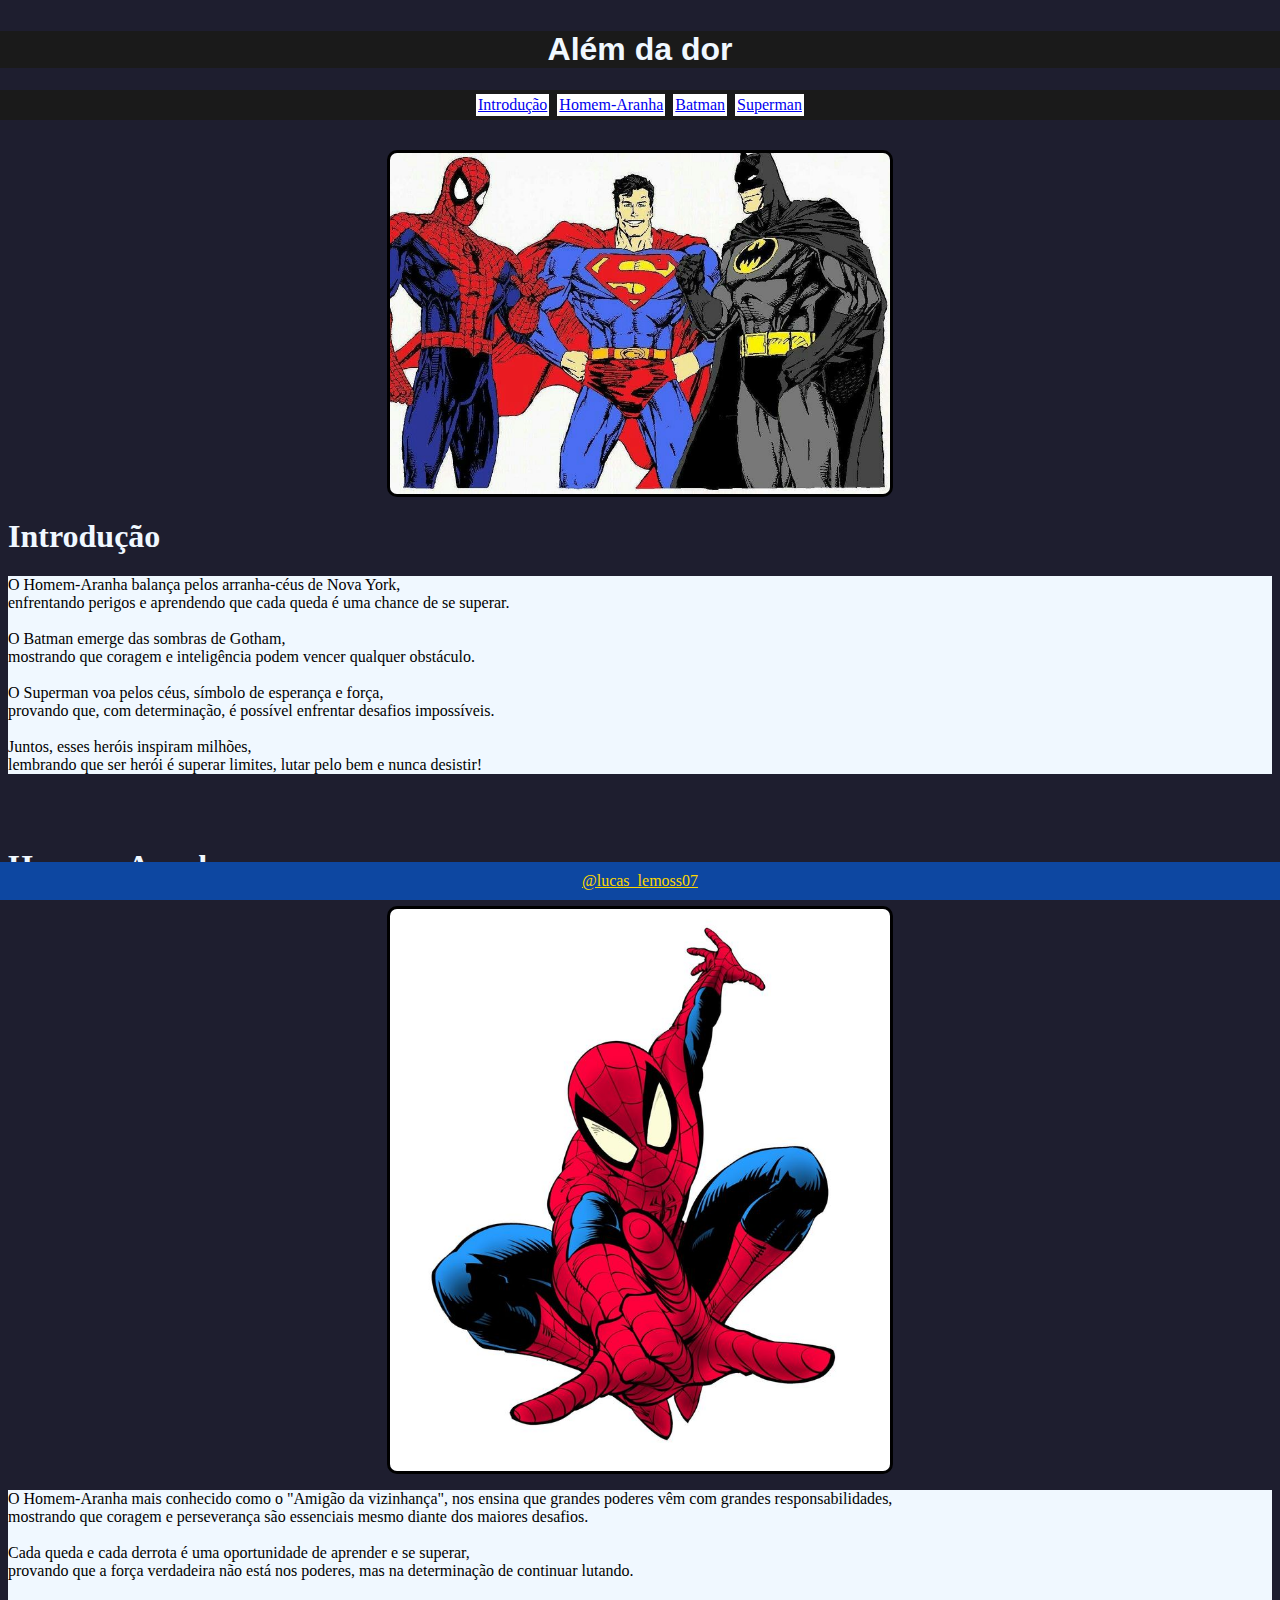
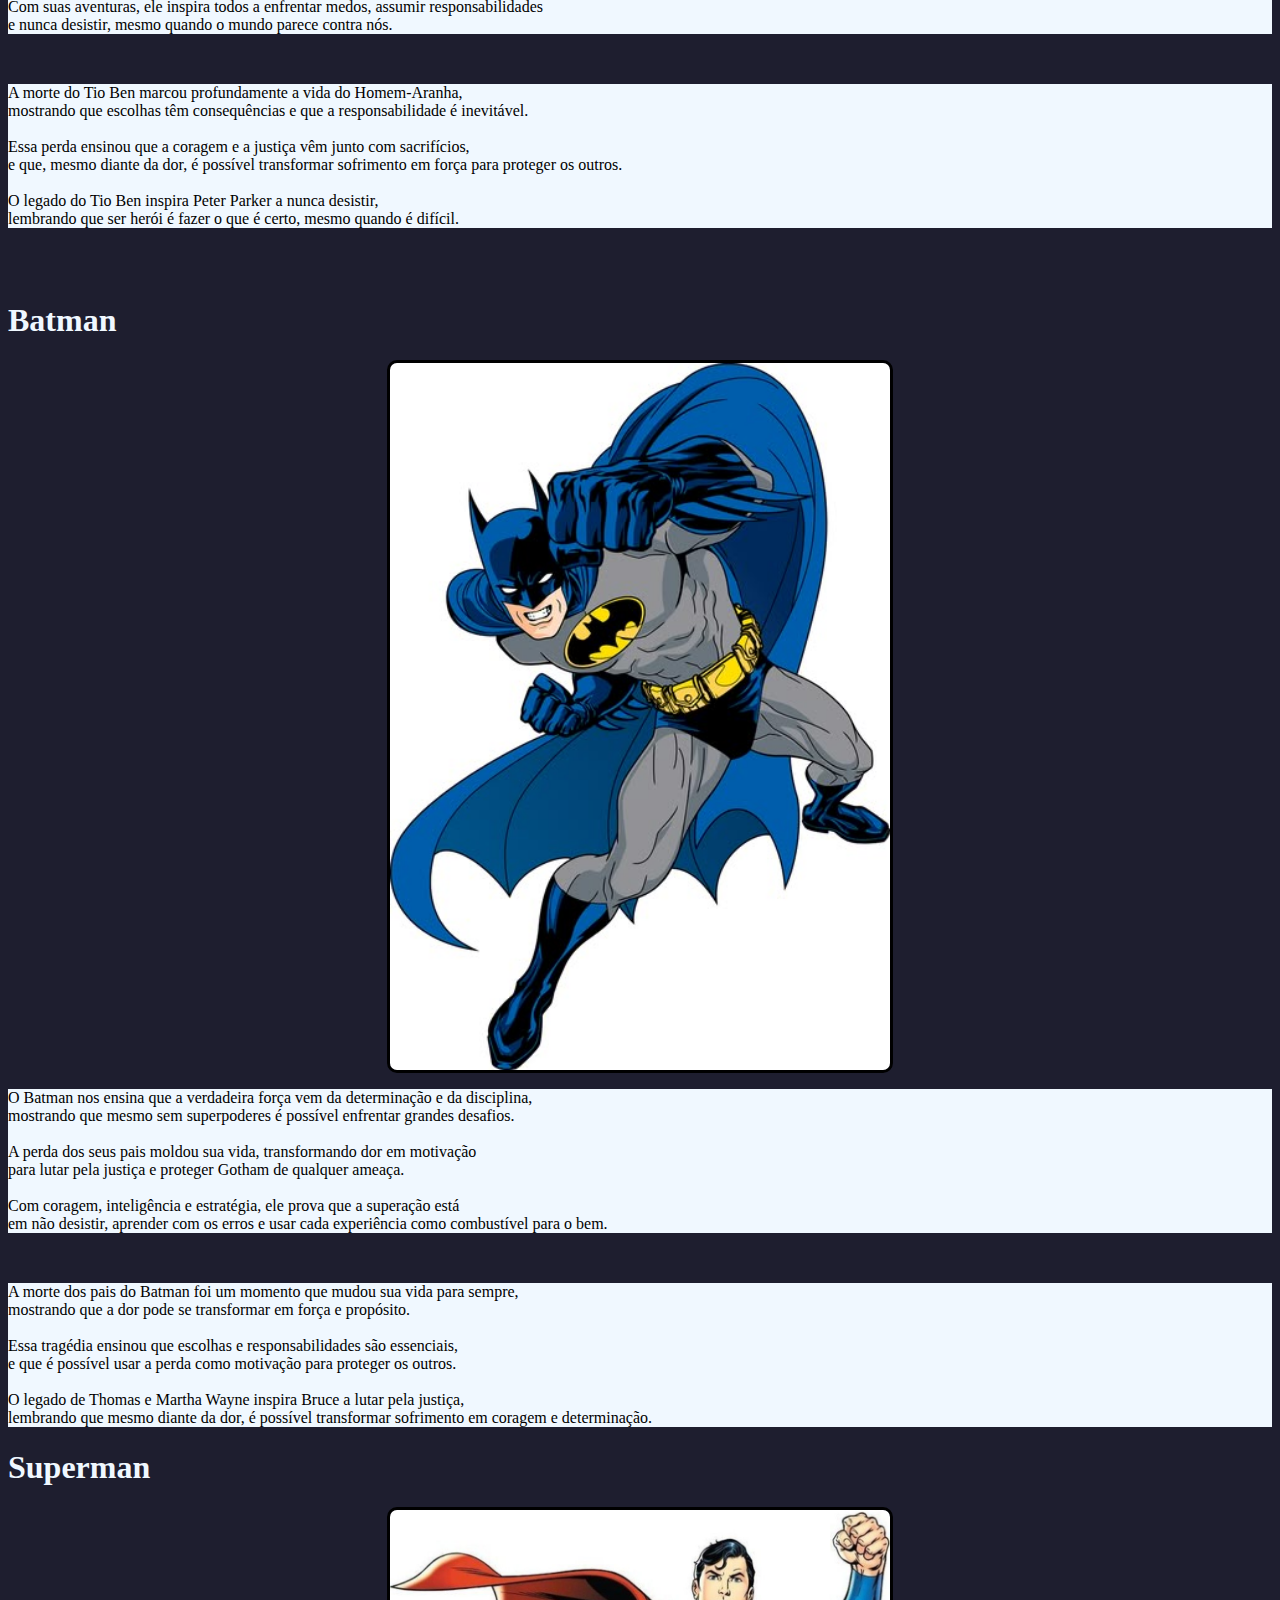
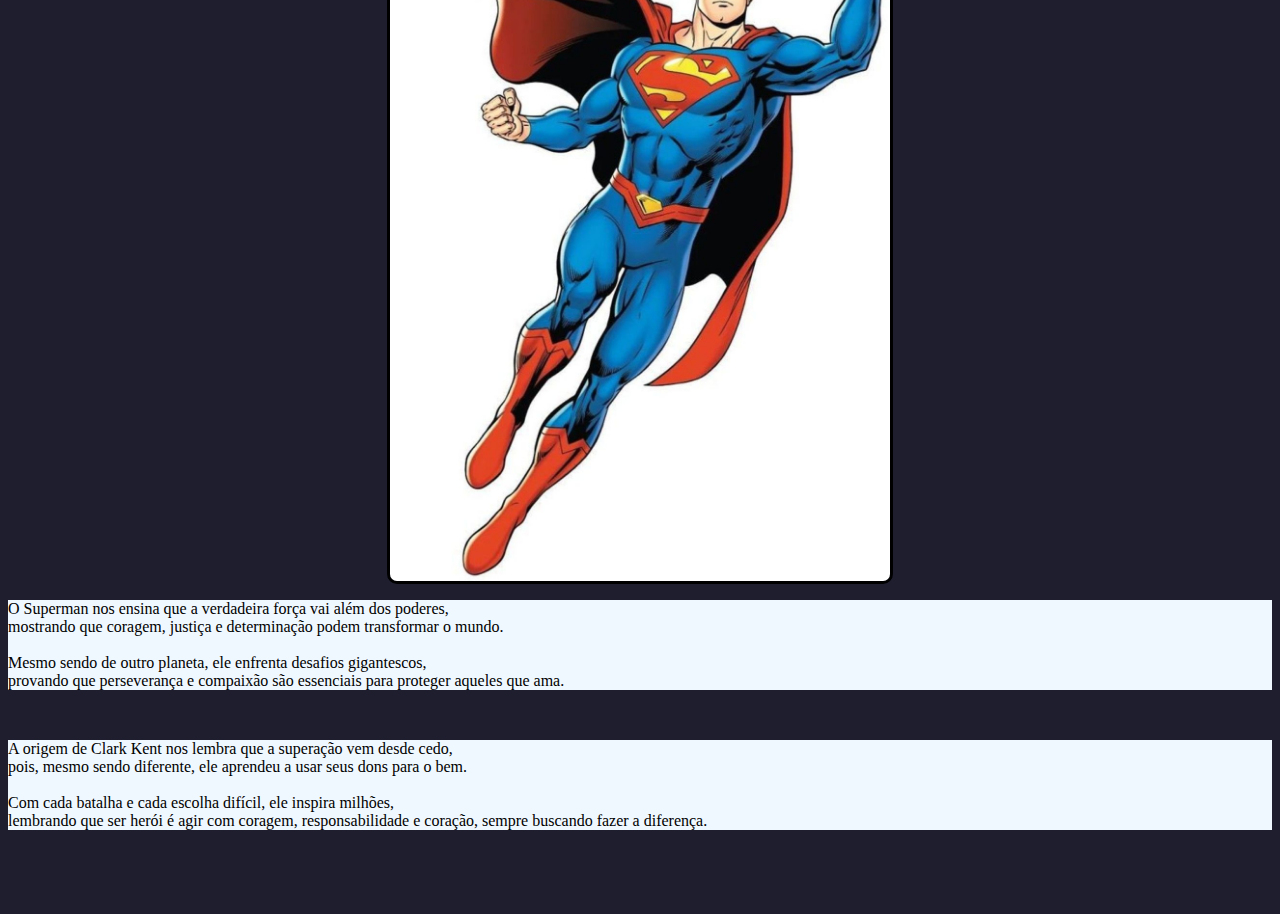
<file: primeiroSite/index.html>
<!DOCTYPE html> 
<html lang="pt-br">
<head>
    <meta charset="UTF-8">
    <meta name="viewport" content="width=device-width, initial-scale=1.0">
    <title>Além da Dor</title>
    <link rel="stylesheet" href="stlye.css">
</head>
<body>
    <header>
        <h1 class="titlesite">
            Além da dor
        </h1>
        <nav>
            <a id="um" class="item" href="#introdução"> Introdução</a>
            <a id="dois" class="item" href="#Homemaranha"> Homem-Aranha </a>
            <a id="tres" class="item" href="#Batman"> Batman </a>
            <a id="quatro" class="item" href="#Superman"> Superman </a> 
        </nav>
    </header>
<br>
<br>
<br>
<br>
    <main>
        <section id="introdução"> 
            <img  src="imagens/06f6fc6fe0443671e24e89c0b2e30230.jpg" alt="foto do homem aranha,batman e superman" >
            <h1 class="primeiro">Introdução</h1>
            <p>
                O Homem-Aranha balança pelos arranha-céus de Nova York,<br>
                enfrentando perigos e aprendendo que cada queda é uma chance de se superar.<br><br>
                O Batman emerge das sombras de Gotham,<br>
                mostrando que coragem e inteligência podem vencer qualquer obstáculo.<br><br>
                O Superman voa pelos céus, símbolo de esperança e força,<br>
                provando que, com determinação, é possível enfrentar desafios impossíveis.<br><br>
                Juntos, esses heróis inspiram milhões,<br>
                lembrando que ser herói é superar limites, lutar pelo bem e nunca desistir!
            </p>

<br>
<br>

        <section id="Homemaranha"> 
            <h1 class="aranha">Homem-Aranha</h1>
            <img src="imagens/51b37e5bf4755c1125e6d8fa6394794f.jpg" alt="foto do Homem-Aranha">
            <p>
                O Homem-Aranha mais conhecido como o "Amigão da vizinhança", nos ensina que grandes poderes vêm com grandes responsabilidades,<br>
                mostrando que coragem e perseverança são essenciais mesmo diante dos maiores desafios.<br><br>
                Cada queda e cada derrota é uma oportunidade de aprender e se superar,<br>
                provando que a força verdadeira não está nos poderes, mas na determinação de continuar lutando.<br><br>
                Com suas aventuras, ele inspira todos a enfrentar medos, assumir responsabilidades<br>
                e nunca desistir, mesmo quando o mundo parece contra nós.
            </p>
            <br>
            <p>
                A morte do Tio Ben marcou profundamente a vida do Homem-Aranha,<br>
                mostrando que escolhas têm consequências e que a responsabilidade é inevitável.<br><br>
                Essa perda ensinou que a coragem e a justiça vêm junto com sacrifícios,<br>
                e que, mesmo diante da dor, é possível transformar sofrimento em força para proteger os outros.<br><br>
                O legado do Tio Ben inspira Peter Parker a nunca desistir,<br>
                lembrando que ser herói é fazer o que é certo, mesmo quando é difícil.
            </p>
        </section>

<br>
<br>

        <section id="Batman">
            <h1 class="morcego">Batman</h1> 
            <img src="imagens/7dac49f2d1f6816b805f591de07d8c90.jpg" alt="foto do batman">
            <p>
                O Batman nos ensina que a verdadeira força vem da determinação e da disciplina,<br>
                mostrando que mesmo sem superpoderes é possível enfrentar grandes desafios.<br><br>
                A perda dos seus pais moldou sua vida, transformando dor em motivação<br>
                para lutar pela justiça e proteger Gotham de qualquer ameaça.<br><br>
                Com coragem, inteligência e estratégia, ele prova que a superação está<br>
                em não desistir, aprender com os erros e usar cada experiência como combustível para o bem.
            </p>
            <br>
            <p>
                A morte dos pais do Batman foi um momento que mudou sua vida para sempre,<br>
                mostrando que a dor pode se transformar em força e propósito.<br><br>
                Essa tragédia ensinou que escolhas e responsabilidades são essenciais,<br>
                e que é possível usar a perda como motivação para proteger os outros.<br><br>
                O legado de Thomas e Martha Wayne inspira Bruce a lutar pela justiça,<br>
                lembrando que mesmo diante da dor, é possível transformar sofrimento em coragem e determinação.
            </p>
        </section>

        <section id="Superman">
            <h1 class="superaço">Superman</h1>
            <img  src="imagens/95f48108ff37484e8d58143b0cfe7a22.jpg" alt="foto do superman">
            <p>
                O Superman nos ensina que a verdadeira força vai além dos poderes,<br>
                mostrando que coragem, justiça e determinação podem transformar o mundo.<br><br>
                Mesmo sendo de outro planeta, ele enfrenta desafios gigantescos,<br>
                provando que perseverança e compaixão são essenciais para proteger aqueles que ama.
            </p>
            <br>
            <p>
                A origem de Clark Kent nos lembra que a superação vem desde cedo,<br>
                pois, mesmo sendo diferente, ele aprendeu a usar seus dons para o bem.<br><br>
                Com cada batalha e cada escolha difícil, ele inspira milhões,<br>
                lembrando que ser herói é agir com coragem, responsabilidade e coração, sempre buscando fazer a diferença.
            </p>
        </section>
    </main>

    <footer>
        <a class="lemos" href="https://www.instagram.com/lucas_lemoss07?igsh=MTVib3E1b2V0MWdrbQ=="> @lucas_lemoss07 </a>
    </footer>
</body>
</html>
</file>
<file: primeiroSite/stlye.css>
body{
    background-color: #1E1E2F;
}

.titlesite{
    font-family: Verdana,Tahoma, sans-serif;
    color: aliceblue;
    text-align: center;
    background-color: #1a1a1a;
}
nav{
    background-color:#1a1a1a ;
    display: flex;
    flex-direction: row;
    justify-content: center;
    align-items: center;
}
.item{
    background-color: rgb(255, 255, 255);
    padding: 2px;
    margin: 4px;
}
#um:hover{
    color: blue;
}
#dois:hover{
    color:#f44336
}
#tres:hover{
    color: #FFD700;
}
#quatro:hover{
    color: #0d47a1;
}

img{
    width: 500px;
    display: block;
    margin: 0 auto;
    border: 3px solid black;
    border-radius: 10px;
}

p {
    color: black;
    background-color: aliceblue;
}
h1{
    color: aliceblue;
}
.aranha:hover{
    color: #f44336;
}
.morcego:hover{
    color:#FFD700
}
.superaço:hover{
    color: #0d47a1;
}



header {
    position: fixed;  /* fixa o header no topo */
    top: 0;           /* posição no topo da página */
    left: 0;
    width: 100%;      /* ocupa toda a largura */
    background-color: #1E1E2F; /* ou a cor que você escolheu */
    z-index: 1000;    /* garante que fique acima do conteúdo */
    padding: 10px 0;  /* espaçamento interno */
}
main {
    padding-top: 70px; /* ajuste conforme a altura do seu header */
}
footer {
    position: fixed;   /* fixa o footer */
    bottom: 0;         /* na parte inferior da tela */
    left: 0;
    width: 100%;       /* ocupa toda a largura */
    background-color: #0d47a1 ; /* mesma cor do header ou outra que preferir */
    text-align: center;
    padding: 10px 0;   /* espaçamento interno */
    z-index: 1000;     /* acima do conteúdo */
}
main {
    padding-bottom: 60px; /* ajuste conforme a altura do footer */
}


.lemos{
    color: #FFD700;
    background-color: #0d47a1;
}
.lemos:hover{
    color:#f44336;
}
</file>
